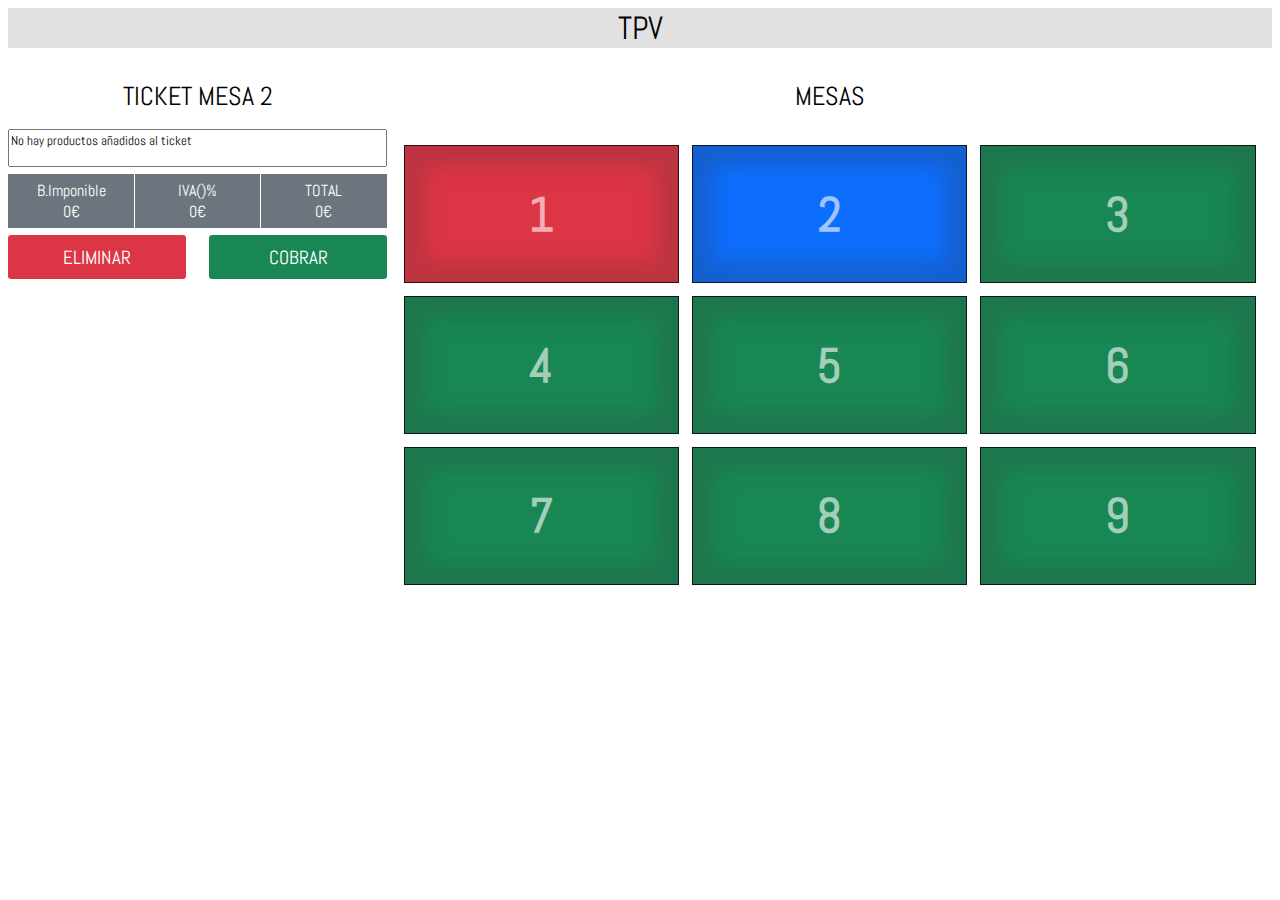
<file: index.html>
<!DOCTYPE html>
<html lang="en">

<head>
    <meta charset="UTF-8">
    <meta http-equiv="X-UA-Compatible" content="IE=edge">
    <meta name="viewport" content="width=device-width, initial-scale=1.0">
    <title>TPV</title>
    <link rel="stylesheet" href="css/main.css">
    <script src="js/js.js"></script>
</head>

<body onload="clickon()">
    <header>
        TPV
    </header>
    <main>
        <div class="layer">
        </div>
        <div class="modal-pay-flex">
            <div class="modal-pay-container">
                <div class="modal-pay-main-title-container">
                    <div class="modal-pay-main-title">
                        <span>Metodo de pago</span>
                        <span class="close-modal">&#x2715</span>
                    </div>
                </div>
                <div class="modal-pay-buttons-container">
                    <div class="modal-pay-buttons">
                        <button>efectivo</button>
                        <button>tarjeta</button>
                        <button>bizum</button>
                    </div>
                </div>
                <div class="modal-pay-close-container">
                    <div class="modal-pay-close">
                        <button>CERRAR</button>
                    </div>
                </div>
            </div>
        </div>
        <div class="modal-delete-flex">
            <div class="modal-delete-container">
                <div class="modal-delete-main-title-container">
                    <div class="modal-delete-main-title">
                        <span>Eliminar Ticket</span>
                        <span class="close-modal-delete">&#x2715</span>
                    </div>
                </div>
                <div class="modal-delete-text">
                    <p>Está a punto de borrar el pedido sin ser cobrado. 
                        ¿Está completamente seguro de realizar esta acción?</p>
                </div>
                <div class="modal-delete-buttons-exit">
                    <button>CERRAR</button>
                    <button class="close">ELIMINAR</button>
                </div>
            </div>
        </div>
        <div class="main-container">
            <div class="column-ticket-table">
                <div class="container-section">
                    <div class="title-container">
                        <span class="title">TICKET MESA 2</span>
                    </div>
                    <div class="section-content">
                        <div class="products-list-container">
                            <textarea name="">No hay productos añadidos al ticket</textarea>
                        </div>
                        <div class="data-products-group-container">
                            <div class="data-product">
                                <div class="data-product-title">
                                    <span>B.Imponible</span>
                                </div>
                                <div class="data-product-info">
                                    0€
                                </div>
                            </div>
                            <div class="data-product">
                                <div class="data-product-title">
                                    <span>IVA()%</span>
                                </div>
                                <div class="data-product-info">
                                    0€
                                </div>
                            </div>
                            <div class="data-product">
                                <div class="data-product-title">
                                    <span>TOTAL</span>
                                </div>
                                <div class="data-product-info">
                                    0€
                                </div>
                            </div>
                        </div>
                        <div class="buttons-group">
                            <div class="delete-container"><button>ELIMINAR</button></div>
                            <div class="pay-container"><button>COBRAR</button></div>
                        </div>
                    </div>
                </div>
            </div>
            <div class="column-group-tables">
                <div class="container-section">
                    <div class="title-container">
                        <span class="title">MESAS</span>
                    </div>
                    <div class="section-content">
                        <div class="tables-container">
                            <div class="grid-container">
                                <div class="grid-item grid-item-1"><span>1</span></div>
                                <div class="grid-item grid-item-2"><span>2</span></div>
                                <div class="grid-item grid-item-3"><span>3</span></div>
                                <div class="grid-item grid-item-4"><span>4</span></div>
                                <div class="grid-item grid-item-5"><span>5</span></div>
                                <div class="grid-item grid-item-6"><span>6</span></div>
                                <div class="grid-item grid-item-7"><span>7</span></div>
                                <div class="grid-item grid-item-8"><span>8</span></div>
                                <div class="grid-item grid-item-9"><span>9</span></div>
                            </div>
                        </div>
                    </div>
                </div>
            </div>
        </div>
    </main>
</body>

</html>
</file>
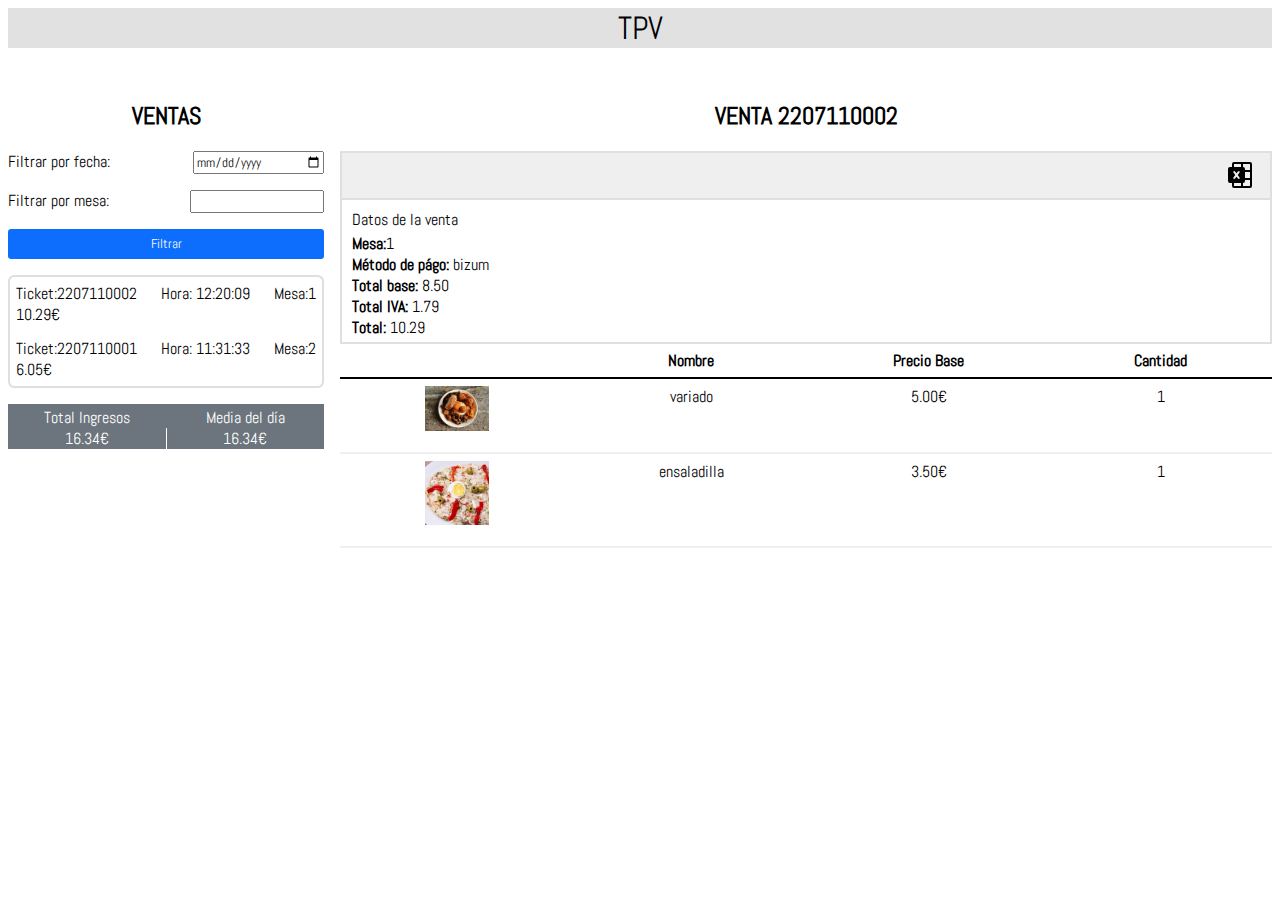
<file: ventas.html>
<!DOCTYPE html>
<html lang="en">

<head>
    <meta charset="UTF-8">
    <meta http-equiv="X-UA-Compatible" content="IE=edge">
    <meta name="viewport" content="width=device-width, initial-scale=1.0">
    <title>TPV</title>
    <link rel="stylesheet" href="css/main.css">
</head>

<body>
    <header>
        TPV
    </header>
    <main>
        <div class="main-container">
            <div class="column-salemade-ticket">
                <div class="column-salemade-ticket-container">
                    <div class="column-sale-made-container-title">
                        <h2>VENTAS</h2>
                    </div>
                    <div class="column-sale-made-container-filterbydate">
                        <span>Filtrar por fecha:</span>
                        <input type="date" name="filterbydate">
                    </div>
                    <div class="column-sale-made-container-filterbytable">
                        <span>Filtrar por mesa:</span>
                        <input type="text" name="filterbytable">
                    </div>
                    <div class="column-sale-made-container-submitbutton">
                        <button>Filtrar</button>
                    </div>
                </div>

                <div class="column-salemade-info-container">
                    <div class="column-salemade-info-container-option">
                        <div class="column-salemade-info-container-option-group">
                            <div class="column-salemade-info-container-option-numberticket">
                                <span>Ticket:2207110002</span>
                            </div>
                            <div class="column-salemade-info-container-option-hour">
                                <span>Hora: 12:20:09</span>
                            </div>
                            <div class="column-salemade-info-container-option-table">
                                <span>Mesa:1</span>
                            </div>
                        </div>
                        <div class="column-salemade-info-container-option-group">
                            <div class="column-salemade-info-container-option-table">
                                <span>10.29€</span>
                            </div>
                        </div>
                    </div>
                    <div class="column-salemade-info-container-option">
                        <div class="column-salemade-info-container-option-group">
                            <div class="column-salemade-info-container-option-numberticket">
                                <span>Ticket:2207110001</span>
                            </div>
                            <div class="column-salemade-info-container-option-hour">
                                <span>Hora: 11:31:33</span>
                            </div>
                            <div class="column-salemade-info-container-option-table">
                                <span>Mesa:2</span>
                            </div>
                        </div>
                        <div class="column-salemade-info-container-option-group">
                            <div class="column-salemade-info-container-option-table">
                                <span>6.05€</span>
                            </div>
                        </div>
                    </div>



                </div>
                <div class="column-salemade-info-container-price">
                    <div class="column-salemade-info-container-price-title">
                        <div class="column-salemade-info-container-price-title-total-profit">
                            <span>Total Ingresos</span>
                        </div>
                        <div class="column-salemade-info-container-price-title-middleday-profit">
                            <span>Media del día</span>
                        </div>
                    </div>
                    <div class="column-salemade-info-container-price-price">
                        <div class="column-salemade-info-container-price-total-profit">
                            <span>16.34€</span>
                        </div>
                        <div class="column-salemade-info-container-price-price-middleday-profit">
                            <span>16.34€</span>
                        </div>
                    </div>
                </div>
            </div>

            <div class="column-salemade-products">
                <div class="column-salemade-products-container">
                    <div class="column-salemade-products-container-title">
                        <h2>VENTA 2207110002</h2>
                    </div>
                    <div class="column-salemade-products-container-info-salemade">
                        <div class="column-salemade-products-container-info-salemade-icon">
                            <svg viewBox="0 0 256 256" xmlns="http://www.w3.org/2000/svg">
                                <rect fill="none" height="256" width="256" />
                                <path fill="black"
                                    d="M200,24H72A16,16,0,0,0,56,40V64H40A16,16,0,0,0,24,80v96a16,16,0,0,0,16,16H56v24a16,16,0,0,0,16,16H200a16,16,0,0,0,16-16V40A16,16,0,0,0,200,24ZM69.2,158.4a8,8,0,0,1-1.6-11.2L82,128,67.6,108.8a8,8,0,1,1,12.8-9.6L92,114.7l11.6-15.5a8,8,0,0,1,12.8,9.6L102,128l14.4,19.2a8,8,0,0,1-1.6,11.2A7.7,7.7,0,0,1,110,160a8,8,0,0,1-6.4-3.2L92,141.3,80.4,156.8A8,8,0,0,1,74,160,7.7,7.7,0,0,1,69.2,158.4ZM128,216H72V192h56Zm0-152H72V40h56Zm72,152H144V192a16,16,0,0,0,16-16v-8h40Zm0-64H160V104h40Zm0-64H160V80a16,16,0,0,0-16-16V40h56Z" />
                            </svg>
                        </div>
                        <div class="column-salemade-products-container-info-salemade-title">
                            <span>Datos de la venta</span>
                        </div>
                        <div class="column-salemade-products-container-info-salemade-infopayment">
                            <div class="column-salemade-products-container-info-salemade-infopayment-allinfo">
                                <div class="column-salemade-products-container-info-salemade-infopayment-allinfo-table">
                                    <span><b>Mesa:</b>1</span>
                                </div>
                                <div
                                    class="column-salemade-products-container-info-salemade-infopayment-allinfo-paymentmethod">
                                    <span><b>Método de págo:</b> bizum</span>
                                </div>
                                <div
                                    class="column-salemade-products-container-info-salemade-infopayment-allinfo-totalbase">
                                    <span><b>Total base:</b> 8.50</span>
                                </div>
                                <div
                                    class="column-salemade-products-container-info-salemade-infopayment-allinfo-totaliva">
                                    <span><b>Total IVA:</b> 1.79</span>
                                </div>
                                <div
                                    class="column-salemade-products-container-info-salemade-infopayment-allinfo-fulltotal">
                                    <span><b>Total:</b> 10.29</span>
                                </div>
                            </div>
                        </div>
                    </div>
                    <div class="column-salemade-products-container-info-ordened-product">
                        <div class="grid-container-4x4">
                            <div class="grid-item-4x4-title"></div>
                            <div class="grid-item-4x4-title"><span><b>Nombre</b></span></div>
                            <div class="grid-item-4x4-title"><span><b>Precio Base</b></span></div>  
                            <div class="grid-item-4x4-title"><span><b>Cantidad</b></span></div>
                            
                            <div class="grid-item-4x4-result"><img src="img/variado.jpg"></div>
                            <div class="grid-item-4x4-result">variado</div>  
                            <div class="grid-item-4x4-result">5.00€</div>
                            <div class="grid-item-4x4-result">1</div>
                              
                            <div class="grid-item-4x4-result"><img src="img/ensaladilla.jpg"></div>
                            <div class="grid-item-4x4-result">ensaladilla</div>  
                            <div class="grid-item-4x4-result">3.50€</div>
                            <div class="grid-item-4x4-result">1</div>
                            
                        </div>
                    </div>
                </div>
            </div>
        </div>
    </main>
</body>

</html>
</file>
<file: css/main.css>
@import url('https://fonts.googleapis.com/css2?family=Abel&display=swap');

body {
    font-family: 'Abel', 'Arial';
}

* {
    font-family: 'Abel';
}

header {
    display: flex;
    justify-content: center;
    align-items: center;
    background-color: #e1e1e1;
    font-size: 2rem;
}

.main-container {
    display: flex;
    flex-direction: row;
    margin-top: 2rem;
}

.column-ticket-table {
    width: 30%;
    display: flex;
    justify-content: center;
}

.column-group-tables {
    width: 70%;
    display: flex;
    justify-content: center;
}


.title-container {
    text-align: center;
    margin-bottom: 1rem;
}

.title {
    font-size: 1.6rem;
}

.container-section {
    width: 100%;
    display: flex;
    flex-direction: column;
    align-items: center;
    align-content: center;
}

.data-products-group-container {
    display: flex;
    align-items: center;
    justify-content: center;
    width: 100%;
}

.data-product {
    background-color: rgb(108, 117, 125);
    width: 100%;
    margin: 0.02rem;
    padding: 0.4rem 0.2rem 0.4rem 0.2rem;
}

.data-product:hover {
    background-color: #212529;
}

.data-product-title {
    text-align: center;
    color: white;
}

.data-product-info {
    text-align: center;
    color: white;
}

.section-content {
    width: 100%;
    display: flex;
    flex-direction: column;
    align-items: center;
    align-content: center;
    justify-content: center;
}

.products-list-container {
    width: 100%;
    display: flex;
    align-items: center;
    justify-content: center;
    align-content: center;
    flex-direction: row;
    margin-bottom: 0.4rem;
}

.products-list-container textarea {
    width: 100%;
    height: 2rem;
    resize: none;
}

.buttons-group {
    display: flex;
    flex-direction: row;
    align-items: center;
    justify-content: space-between;
    width: 100%;
    margin-top: 0.4rem;
}

.pay-container button {
    padding: 0.6rem;
    width: 94%;
    background-color: #198754;
    border: 0;
    color: white;
    border-radius: 0.2rem;
    font-size: 1.2rem;
    cursor: pointer;
}

.pay-container {
    display: flex;
    flex-direction: row;
    justify-content: flex-end;
    align-items: center;
    width: 50%;
}

.delete-container button {
    padding: 0.6rem;
    width: 94%;
    background-color: #dc3545;
    border: 0;
    color: white;
    border-radius: 0.2rem;
    font-size: 1.2rem;
    cursor: pointer;
}

.delete-container {
    display: flex;
    flex-direction: row;
    justify-content: flex-start;
    align-items: center;
    width: 50%;
}

.grid-container {
    display: grid;
    grid-template-columns: auto auto auto;
}

.grid-item {
    background-color: rgba(255, 255, 255, 0.8);
    border: 1px solid rgba(0, 0, 0, 0.8);
    padding: 3rem;
    font-size: 3rem;
    text-align: center;
    margin: 0.4rem;
    border: 0;
    color: white;
    font-weight: bolder;
}

.grid-item span {
    opacity: 60%;
}

.grid-item-1 {
    background-color: #dc3545;
    box-shadow: inset 0px 0px 20px 20px #bc3441;
}

.grid-item-2 {
    background-color: #0d6efd;
    box-shadow: inset 0px 0px 20px 20px #1560cf;
}

.grid-item-3 {
    background-color: #198754;
    box-shadow: inset 0px 0px 20px 20px #1e764d;
}

.grid-item-4 {
    background-color: #198754;
    box-shadow: inset 0px 0px 20px 20px #1e764d;
}

.grid-item-5 {
    background-color: #198754;
    box-shadow: inset 0px 0px 20px 20px #1e764d;
}

.grid-item-6 {
    background-color: #198754;
    box-shadow: inset 0px 0px 20px 20px #1e764d;
}

.grid-item-7 {
    background-color: #198754;
    box-shadow: inset 0px 0px 20px 20px #1e764d;
}

.grid-item-8 {
    background-color: #198754;
    box-shadow: inset 0px 0px 20px 20px #1e764d;
}

.grid-item-9 {
    background-color: #198754;
    box-shadow: inset 0px 0px 20px 20px #1e764d;
}

.tables-container {
    width: 100%;
}


/* categorias.html */

.products-container {
    width: 100%;
    background-color: white;
    padding: 0.4rem;
    border: 1px solid #c9c9c9;
    height: 4rem;
}

.product-element {
    display: flex;
    align-items: center;
    justify-content: space-between;
    height: 100%;
}

.product-element-close svg {
    width: 0.5rem;
    background-color: #f8f9fa;
    padding: 0.4rem;
}

.product-element-image img {
    width: 3.4rem;
}

.selected-products {
    width: 96%;
    display: flex;
    align-items: center;
    justify-content: center;
    align-content: center;
    flex-direction: column;
    margin-bottom: 0.4rem;
}

.product-element-close {
    display: flex;
    align-items: center;
    justify-content: flex-end;
    align-content: center;
    margin-right: 0.4rem;
}

.product-element-image {
    width: 25%;
    display: flex;
    align-items: center;
    justify-content: center;
    align-content: center;
}

.product-element-title {
    width: 25%;
    display: flex;
    flex-direction: column;
    align-items: flex-start;
    margin-left: 0.4rem;
}

.product-element-title-category{
    font-style: italic;
    color: #efefef;
}

.product-element-title-title span{
    font-size: 1.2rem;
}

.product-element-price {
    width: 25%;
    display: flex;
    justify-content: flex-end;
    font-size: 1.2rem;
}

.product-element-info-product {
    display: flex;
    flex-direction: row;
    justify-content: flex-start;
    width: 50%;
}

.product-element-info-price {
    display: flex;
    flex-direction: row;
    justify-content: flex-end;
    width: 50%;
}

.menu-buttons-index {
    display: flex;
    align-items: center;
    background-color: #bbbbbb;
    padding: 0.6rem 0.8rem 0.6rem 0.8rem;
}

.menu-buttons-index:hover {
    background-color: #5c5c5c;
}

.menu-buttons-index div svg {
    width: 16px;
}

.section-content-products {
    width: 100%;
    display: flex;
    flex-direction: column;
    align-items: flex-start;
    align-content: center;
    justify-content: center;
    margin-left: 1rem;
}

.menu-buttons-container {
    margin: 0.4rem 0.4rem 0.8rem 0.4rem;
}

.menu-buttons-index div span {
    margin-left: 0.4rem;
    color: white;
}

.menu-buttons-categories div span {
    margin-left: 0.4rem;
    color: white;
}

.menu-buttons-categories div {
    display: flex;
}


.menu-buttons-categories div svg {
    width: 1rem;
}

.menu-buttons-categories {
    display: flex;
    align-items: center;
    background-color: #bbbbbb;
    padding: 0.6rem 1.0rem 0.6rem 1.0rem;
    margin-left: 0.2rem;
}

.menu-buttons-categories:hover {
    background-color: #5c5c5c;
}

.menu-buttons-fingerfood:hover {
    background-color: #5c5c5c;
}

.menu-buttons-fingerfood div svg {
    width: 16px;
}

.menu-buttons-fingerfood div {
    display: flex;
}

.menu-buttons-fingerfood div span {
    margin-left: 0.4rem;
    color: white;
}

.menu-buttons-fingerfood {
    display: flex;
    align-items: center;
    background-color: #bbbbbb;
    padding: 0.4rem 1.0rem 0.4rem 1.0rem;
    margin-left: 0.2rem;
}

.menu-buttons-fingerfood:hover {
    background-color: #5c5c5c;
}

.menu-buttons-fingerfood div svg {
    width: 16px;
}

.menu-buttons-fingerfood div {
    display: flex;
}

.menu-buttons-container {
    display: flex;
}

.result-product-drink-image img {
    width: 14rem;
    border: 1px solid gray;
    box-shadow: 0px 4px 12px 0px grey;
}

.result-product-fingerfood-image img {
    width: 14rem;
    box-shadow: 0px 4px 12px 0px grey;
}

.container-result-products {
    display: flex;
    justify-content: flex-start;
    flex-direction: row;
    margin-left: 0.4rem;
    width: 99%;
}

.result-product-drink-title {
    text-align: center;
    font-size: 1.2rem;
}

.result-product-fingerfood-title {
    text-align: center;
    font-size: 1.2rem;
}

.result-product-drink {
    margin-right: 1rem;
}

.grid-container {
    display: grid;
    grid-template-columns: auto auto auto;
    padding: 10px;
}

.grid-item {
    border: 1px solid rgba(0, 0, 0, 0.8);
    padding: 20px;
    font-size: 3rem;
    text-align: center;
    height: 6rem;
    display: flex;
    flex-direction: row;
    align-items: center;
    justify-content: center;
}

.result-product-title {
    text-align: center;
    font-size: 1.2rem;
}

.result-product-image img {
    width: 16.8rem;
    border: 1px solid gray;
    box-shadow: 0px 4px 12px 0px grey;
    height: 11rem;
}

.result-product {
    margin-right: 1rem;
    margin-bottom: 1rem;
}

.column-salemade-ticket {
    width: 25%;
}

.column-sale-made-container-filterbydate {
    display: flex;
    justify-content: space-between;
    margin-bottom: 1rem;
}

.column-sale-made-container-filterbytable {
    display: flex;
    justify-content: space-between;
}

.column-sale-made-container-filterbydate input {
    width: 40%;
}

.column-sale-made-container-filterbytable input {
    width: 40%;
}

.column-sale-made-container-submitbutton {
    margin-top: 1rem;
}

.column-sale-made-container-submitbutton button {
    width: 100%;
    padding-top: 0.4rem;
    padding-bottom: 0.4rem;
    background-color: #0d6efd;
    border: 0;
    border-radius: 0.2rem;
    color: white;
}

.column-sale-made-container-title {
    text-align: center;
}

.column-salemade-info-container-option {
    display: flex;
    flex-direction: column;
    padding: 0.4rem;
    border-radius: 0.4rem;
}

.column-salemade-info-container-option-group {
    display: flex;
    justify-content: space-between;
}

.column-salemade-info-container-option:hover {
    background-color: #0d6efd;
    color: white;
}

.column-salemade-info-container {
    border: 2px solid #dfdfdf;
    margin-top: 1rem;
    border-radius: 0.4rem;
}

.column-salemade-info-container-price-title {
    display: flex;
    justify-content: space-between;
}

.column-salemade-info-container-price-price {
    display: flex;
    justify-content: space-between;
}

.column-salemade-info-container-price-title-total-profit {
    width: 50%;
    text-align: center;
}

.column-salemade-info-container-price-title-middleday-profit {
    width: 50%;
    text-align: center;
}

.column-salemade-info-container-price-total-profit {
    width: 50%;
    text-align: center;
    border-right: 0.1rem solid white;
}

.column-salemade-info-container-price-price-middleday-profit {
    width: 50%;
    text-align: center;
}

.column-salemade-info-container-price {
    margin-top: 1rem;
    background-color: #6c757d;
    color: white;
    padding-top: 0.2rem;
}

.column-salemade-products {
    width: 75%;
}

.column-salemade-products-container {
    display: flex;
    flex-direction: column;
    margin-left: 1rem;
}

.column-salemade-products-container-info-salemade {
    border: 2px solid #dfdfdf;
}

.column-salemade-products-container-info-salemade-icon {
    display: flex;
    justify-content: flex-end;
    background-color: #efefef;
    padding: 0.4rem 0.8rem 0.4rem;
    border-bottom: 2px solid #dfdfdf;
}

.column-salemade-products-container-info-salemade-icon svg {
    width: 2rem;
}

.column-salemade-products-container-info-salemade-title {
    padding: 0.6rem 0.4rem 0.2rem 0.6rem;
}

.column-salemade-products-container-info-salemade-infopayment-allinfo {
    padding: 0rem 0.4rem 0.2rem 0.6rem;
}

.column-salemade-products-container-title {
    text-align: center;
}

.grid-container-4x4 {
    display: grid;
    grid-template-columns: auto auto auto auto;
}

.grid-item-4x4-title {
    border-bottom: 2px solid black;
    padding-top: 0.4rem;
    padding-bottom: 0.4rem;
    font-size: 1rem;
    text-align: center;
}

.grid-item-4x4-result {
    border-bottom: 2px solid #efefef;
    padding-top: 0.4rem;
    padding-bottom: 1rem;
    font-size: 1rem;
    text-align: center;
}

.grid-item-4x4-result img {
    width: 4rem;
}

.modal-pay-flex{
    display: flex;
    flex-direction: column;
    align-items: center;
    position: absolute;
    width: 100%;
    top: -20rem;
    transition: top 1s;
}

.modal-pay-flex.active{
    top: 10rem;
    transition: top 1s;
}


.modal-pay-container{
    background-color: white;
    width: 17rem;
    border-radius: 0.2rem;
    display: flex;
    flex-direction: column;
    z-index: 1000;
}

.modal-pay-main-title{
    display: flex;
    justify-content: space-between;
}

.modal-pay-main-title-container{
    border-bottom: 2px solid #e7e7e7;
    padding: 0.4rem;
    margin-bottom: 0.8rem;
}

.modal-pay-close-container{
    border-top: 2px solid #e7e7e7;
    padding: 0.8rem;
    margin-top: 0.8rem;
}

.modal-pay-buttons-container{
    display: flex;
    flex-direction: column;
    align-items: center;
}


.modal-pay-buttons{
    display: flex;
    flex-direction: column;
    width: 9rem;
}

.modal-pay-buttons button{
    margin-top: 0.2rem;
    margin-bottom: 0.2rem;
    background-color: #0d6efd;
    color: white;
    border: 0;
    border-radius: 0.2rem;
    cursor: pointer;
}

.modal-pay-close{
    display: flex;
    justify-content: flex-end;
}

.modal-pay-close button{
    border: 0;
    cursor: pointer;
}

.layer{
    padding: 1rem;
    width: 98%;
    position: absolute;
    height: 100%;
    top: 0;
    left: -120%;
    background-color: rgb(0, 0, 0);
    opacity: 0.5;
    transition: left 1s;
}

.layer.active{
    display: block;
    left: 0;
    transition: left 1s;
}

.close-modal{
    cursor: pointer;
}



.modal-delete-flex{
    display: flex;
    flex-direction: column;
    align-items: center;
    position: absolute;
    width: 100%;
    top: -20rem;
    transition: top 1s;
}

.modal-delete-flex.active{
    top: 10rem;
}

.modal-delete-container{
    display: flex;
    flex-direction: column;
    width: 22rem;
    background-color: white;
    z-index: 1000;
    border-radius: 0.2rem;
}

.modal-delete-main-title{
    display: flex;
    justify-content: space-between;
}

.modal-delete-buttons-exit{
    display: flex;
    justify-content: flex-end;
    border-top: 2px solid #e7e7e7;
    padding: 0.4rem;
}

.modal-delete-buttons-exit button{
    margin-left: 0.8rem;
    border-radius: 0.2rem;
    border: 0;
    border-radius: 0.2rem;
    padding: 0.4rem;
}

.modal-delete-main-title-container{
    border-bottom: 2px solid #e7e7e7;
    padding: 0.4rem;
}

.modal-delete-buttons-exit .close{
    background-color: #198754;
    color: white;

}

.close-modal-delete{
    cursor: pointer;
}

.modal-delete-text{
    text-align: center;
}
</file>
